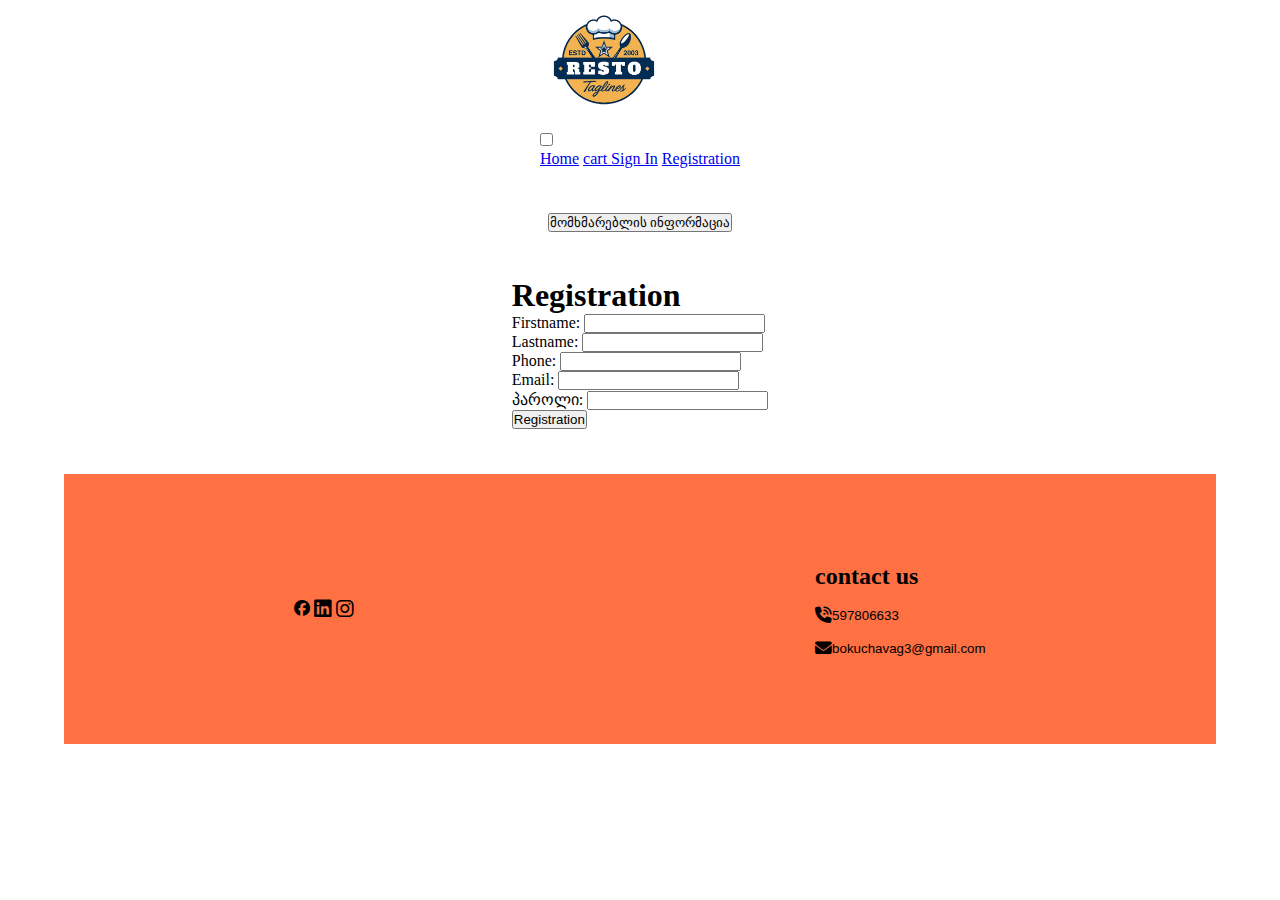
<file: autorization.html>
<!DOCTYPE html>
<html lang="en">
<head>
    <meta charset="UTF-8">
    <meta name="viewport" content="width=device-width, initial-scale=1.0">
    <link rel="stylesheet" href="https://cdnjs.cloudflare.com/ajax/libs/font-awesome/6.7.2/css/all.min.css" />
    <link rel="shortcut icon" href="/photo/line-icon-for-registration-vector.jpg" type="image/x-icon">
    <title>Registration</title>
    <link rel="stylesheet" href="style.css">
</head>
<body>
    
<div class="header">
     <div class="logo"><a href="index.html"><img src="/photo/remove_transparent_b-removebg-preview.png" alt=""></a></div>
     <div class="nightmode">
        <label class="switch">
  <input  type="checkbox" id="night-check">
  <span class="slider"></span>
     </div>
<nav>
   
    <ul class="navbar" id="nav-links">
    
    </ul>
    
  </nav>
  </div>

<div>
  <button id="profile-info" onclick="updateProfile()">მომხმარებლის ინფორმაცია</button>
</div>

  

  <section id="register-page" class="page hidden">
    <h1>Registration</h1>
    <div id="register-error" class="error-message hidden"></div>
    <form id="register-form">
      <label>Firstname: <input type="text" id="register-firstName" /></label><br />
      <label>Lastname: <input type="text" id="register-lastName" /></label><br />
      <label>Phone: <input type="text" id="register-phone" /></label><br />
      <label>Email: <input type="email" id="register-email" /></label><br />
      <label>პაროლი: <input type="password" id="register-password" /></label><br />
      <button id="register-btn" type="submit">Registration</button>
    </form>
  </section>

 
<footer>
    
    <div class="contact contact1">
        <i class="fa-brands fa-facebook fa-lgfa-white"></i>
        <i class="fa-brands fa-linkedin fa-lg"></i>
        <i class="fa-brands fa-instagram fa-lg"></i>
    </div>
    <div class="contact contact2">
        <h2>contact us</h2>
        <button>
        <i class="fa-solid fa-phone-volume fa-lg"></i><span>597806633</span></button>
        <button>
        <i class="fa-solid fa-envelope fa-lg"></i><span>bokuchavag3@gmail.com</span></button>
    </div>
</footer>
  

    <script src="autorization.js"></script>
</body>
</html>
</file>
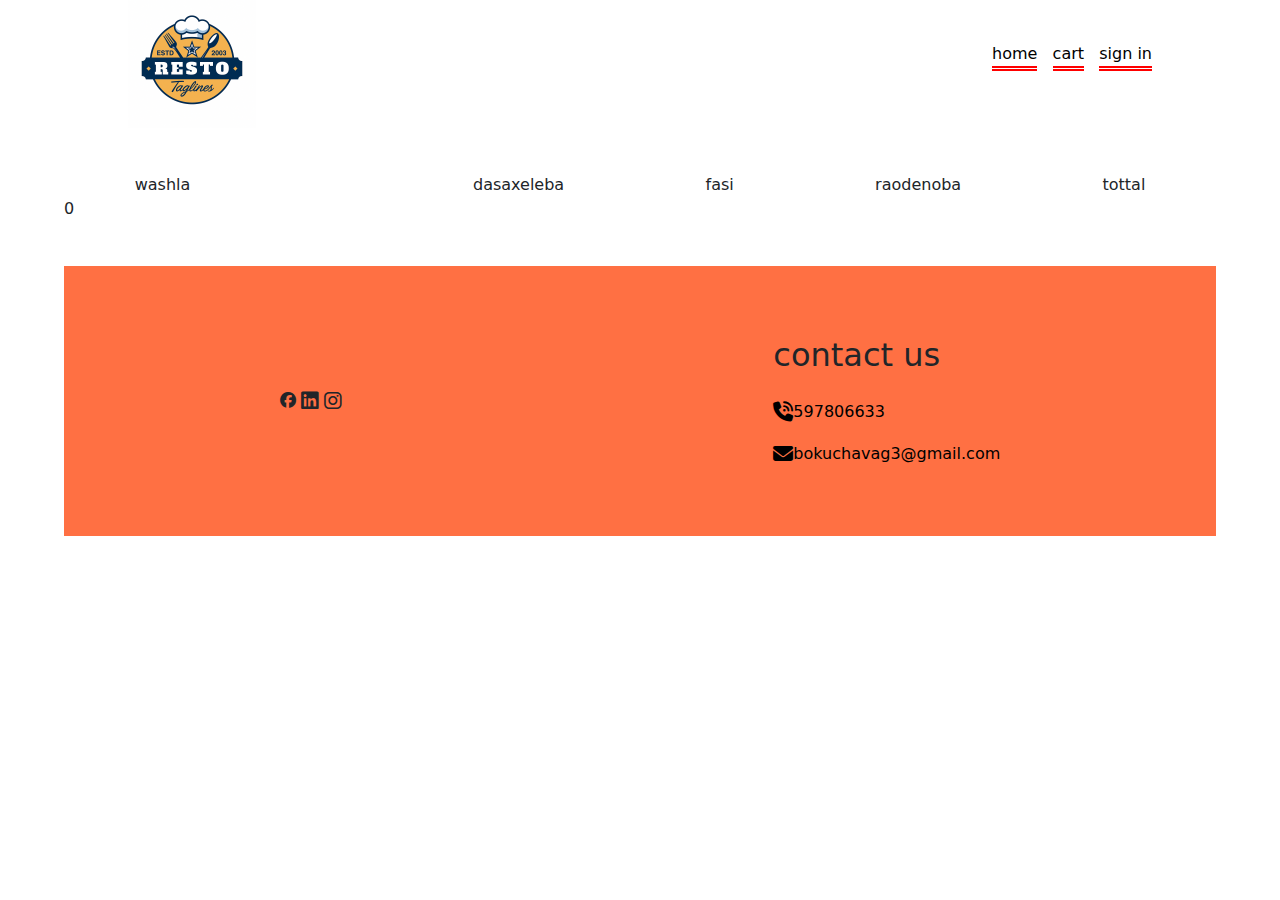
<file: cart.html>
<!DOCTYPE html>
<html lang="en">
<head>
    <meta charset="UTF-8">
    <meta name="viewport" content="width=device-width, initial-scale=1.0">
    <link href="https://cdn.jsdelivr.net/npm/bootstrap@5.3.0/dist/css/bootstrap.min.css" rel="stylesheet">
<script src="https://cdn.jsdelivr.net/npm/bootstrap@5.3.0/dist/js/bootstrap.bundle.min.js"></script>
 <link rel="stylesheet" href="https://cdnjs.cloudflare.com/ajax/libs/font-awesome/6.7.2/css/all.min.css" />
    <link rel="stylesheet" href="style.css">
    <title>Document</title>
</head>
<body>
    <header>
        
        <div class="headerdiv">
            <div class="logo">
                <img src="remove transparent b.png" alt="">
            </div>
            <div class="pages">
                <ul>
                    <li>
                        <a href="index.html">home</a>
                    </li>
                    <li><a target="_blank" href="cart.html">
                        cart
                    </a></li>
                    <li>
                       <a href="">sign in</a> 
                    </li>
                </ul>
            </div>
        </div>
    </header>

    <main>
        
        <div class="description">
            <span>washla</span>
            <span>
                
            </span>
            <span>
                dasaxeleba
            </span>
            <span>
                fasi
            </span>
            <span>raodenoba</span>
            <span>tottal</span>
        </div>
        <div id="cartcontainer">
            

        </div>
        <div>
            <span></span>
            <span id="total">0</span>
        </div>
    </main>

<footer>
<div class="contact contact1">
        <i class="fa-brands fa-facebook fa-lgfa-white"></i>
        <i class="fa-brands fa-linkedin fa-lg"></i>
        <i class="fa-brands fa-instagram fa-lg"></i>
    </div>
    <div class="contact contact2">
        <h2>contact us</h2>
        <button>
        <i class="fa-solid fa-phone-volume fa-lg"></i><span>597806633</span></button>
        <button>
        <i class="fa-solid fa-envelope fa-lg"></i><span>bokuchavag3@gmail.com</span></button>
    </div>
</footer>



    
    <script src="cart.js"></script>
  
</body>
</html>
</file>
<file: style.css>
*{
    margin: 0;
    padding: 0;
}
.headerdiv{
    display: flex;
    width: 80vw;
    justify-content: space-between;
    align-items: center;
    position: sticky;
    top: 0;
    
}
.logo img{
    width: 10vw;
    animation: spin 1s 0s ;
}
.logo img:hover {
  animation: spin 10s linear infinite;
}

@keyframes spin {
  0% {
    transform: rotate(0deg);
  }
  100% {
    transform: rotate(360deg);
  }
}
@keyframes spin{
    from{
        transform: rotate(0deg);
    }to{
        transform: rotate(360deg);
    }
}
.pages ul{
    display: flex;
    justify-content: space-between;
    width: 15vw;
}
.pages a{
    text-decoration: none;
    color: black;
}
.pages ul li{
  border-bottom: 5px double  red;
}
body{
    display: flex;
    flex-direction: column;
    justify-content: center;
    align-items: center;
    gap: 5vh;
}
#allproducts{
    display: grid;
    grid-template-columns: repeat(3, 1fr);
    gap: 3vh;
}
.cards{
    background-color: #ffe0b2;
    border-radius: 5px;
    text-align: center;
}
li{
    display: inline-block;
}
#allcategories{
    width: 80vw;
    display: flex;
    justify-content: space-between;
}

.main{
    display: flex;
    justify-content: space-between;
    width: 80vw;
}
aside{
    width: 16vw;
    height: 50vh;
    background-color: #f0f4f8;
    border-radius: 5px;
    border: none;
    display: flex;
    justify-content: space-around;
    flex-direction: column;
    position: sticky;
    top: 0;
    text-align: center;
    align-items: center;
}
.chekbox{
  width: 10vw;
  text-align: start;
}
.buttons{
    display: flex;
    align-items: center;
   flex-direction: column;
   gap: 2vh;
   width: 18w;
}
.filter{
  width: 10vw;
}
.asidebtn{
    width: 10vw;
    height: 4vh;
    background-color: #64b5f6;
    border-radius: 5px;
    border: none;
    transition: background-color 0.5s ease-in-out;
    transition: color 0.5s ease-in-out;
    cursor: pointer;
}
.asidebtn:hover{
  background-color: #ff7043;
  color: white;
}
.filter{
  display: flex;
  justify-content: space-around;
}

.addcart{
    display: flex;
    justify-content: space-around;
    width: -webkit-fill-available;
    align-items: center;
}

.addbtn{
    width: 5vw;
    height: 4vh;
    border-radius: 5px;
    border: none;
    cursor: pointer;
    transition: transform 0.5s ease-in-out;
     background-color: #ff7043
}
.addbtn:hover{
    transform:scale(1.1);
}
.cards{
    height: 50vh;
    display: flex;
    flex-direction: column;
    align-items: center;
    justify-content: space-around;
    transition: transform 0.5s ease-in-out;

}

.cards:hover{
    transform:scale(1.1);
}

.categories a{
    text-decoration: none;
    color: black;
    transition:color 0.7s ease;

}



.categories {
  position: relative;  
  padding: 5px 15px;
  border: 5px double red;
  background-color: #64b5f6;
transition:background-color 0.7s ease;
}

.categories:hover{
  background-color: #ff7043;
  
}
.categories a:hover{
  color: white;
}

footer{
  height: 30vh;
  width: 90vw;
  background-color:#ff7043;
  display: flex;
  align-items: center;
  justify-content: space-around;
}
.contact2{
  display: flex;
  flex-direction: column;
  gap: 2vh;
}
.contact2 button{
  text-align: start;
  background: none;
  border: none;
}



/* ანიმაციები */
.spiciP .pepper {
  display: inline-block;
  position: relative;
  color: red;
  font-size: 20px;
  animation: pulse 1.5s infinite ease-in-out;
}

.spiciP .pepper::after {
  content: "";
  position: absolute;
  top: 50%;
  left: 50%;
  width: 30px;
  height: 30px;
  background: rgba(255, 0, 0, 0.5);
  border-radius: 50%;
  transform: translate(-50%, -50%) scale(1);
  animation: heatGlow 2s infinite ease-out;
  z-index: -1;
  filter: blur(8px);
}
#responsivebtn{
  display: none;
}
#responsivefilter{
  display: none;
}

/* cart */


#cartcontainer{
width: 90vw;
background-color: #ff7043;
height: auto;
}

.cartlist{
  display: flex;
  width: 90vw;

}
.remove{
  display: none;
}

.cartlist{
  display: flex;
  justify-content: space-around;
  align-items: center;
}

.description{
  display: flex;
  justify-content: space-around;
}

.minus{
  border-radius: 50%;
  height: 30px;
  width:30px;
  background: none;
  border: none;
  background-color: red;
}
.plus{
  border-radius: 50%;
  height: 30px;
  width:30px;
   background: none;
   border: none;
   background-color: green;
}
.quantity{
  height: 30px;
  width:30px;
  border: none;
}
.removebtn{
  background: none;
  border: none;
}




@keyframes pulse {
  0%, 100% { transform: scale(1); }
  50% { transform: scale(1.1); }
}

@keyframes heatGlow {
  0% {
    transform: translate(-50%, -50%) scale(1);
    opacity: 0.7;
  }
  50% {
    transform: translate(-50%, -50%) scale(1.4);
    opacity: 0;
  }
  100% {
    transform: translate(-50%, -50%) scale(1);
    opacity: 0.7;
  }
}




@media(max-width:580px){
  .headerdiv ul{
    width: 50vw;
  }
  .headerdiv ul li a{
    font-size: 12px;
  }
  .main{
    flex-direction: column;
  }
  #allproducts{
    display: grid;
    grid-template-columns: repeat(2, 1fr);
    justify-items: center;
  
  }
  .logo img{
    width: 15vw;
  }
  .cards{
    width: 30vw;
    height: auto;
  }
  .cards img{
    width: 28vw !important;
  }
  .cards h2{
    font-size: 15px;
  }
  .addbtn{
    width: 12vw;
    height: 3vh;
    font-size: 10px;
  }
  .addcart p{
    width: 12vw;
  }
  .spiciP{
    font-size: 12px;
  }
  #allcategories{
    display: none;
    
  }
 
  #allcategories.active {
    display: flex; 
  }
  #responsivebtn{
    display: block;
   
  }
 .nav{
  display: flex;
  width: 80vw;
  justify-content: space-between;
  align-items: center;
 }
 .nav button{
  background:none;
  border: none;
  font-size: 10px;
 }
 
 aside{
  display: none;
 }
 .showfilter{
  display: block;
 }
}

.responsivefilter{
  width: 30vw;
  height: 50vh;
  margin-top: 20vh;
}
</file>
